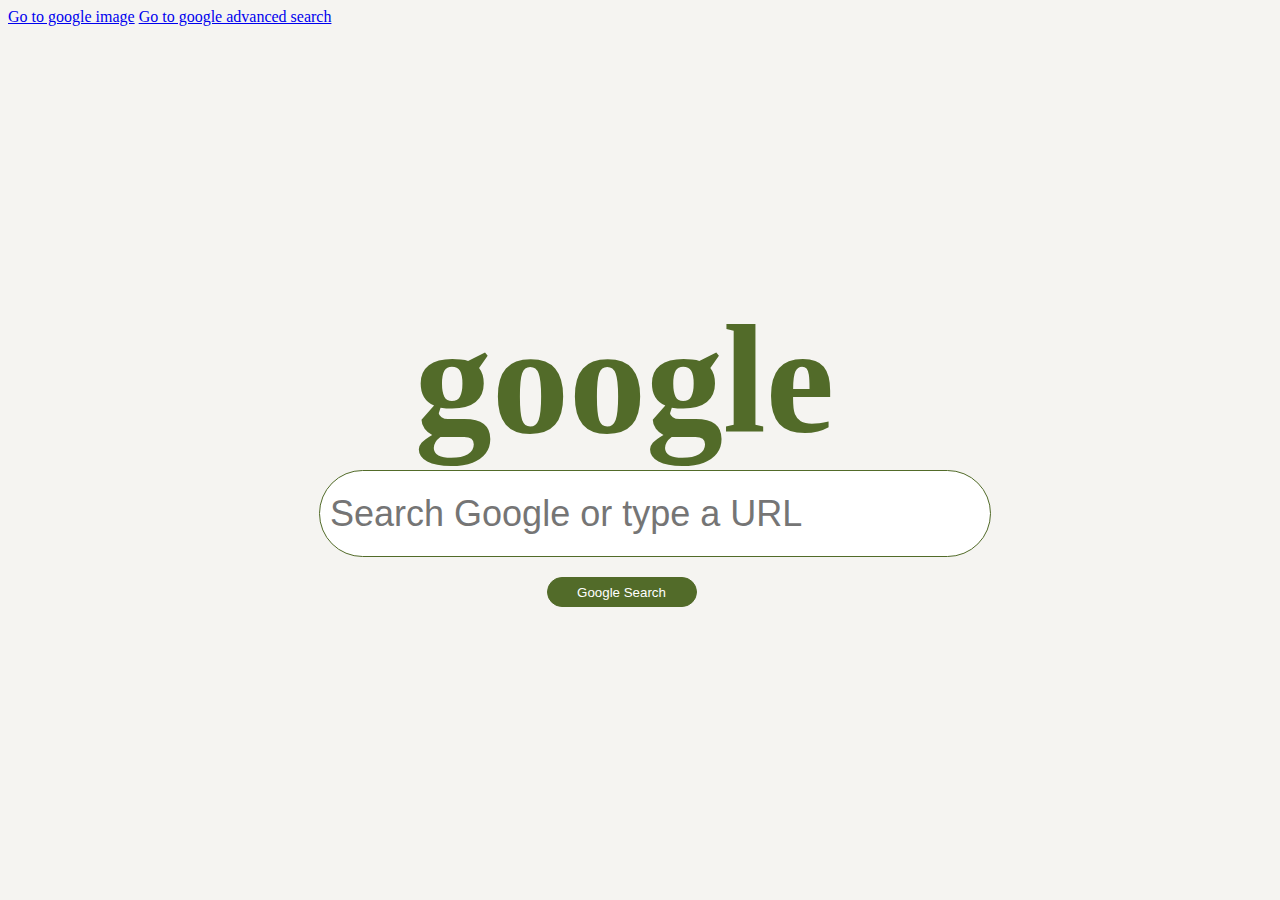
<file: index.html>
<!DOCTYPE html>
<html lang="en">
    <head>
        <title>Search</title>
        <link rel="stylesheet" type="text/css" href="style.css">

    </head>
    <body>
        <div>
            <a href = " index_image.html">Go to google image</a>
            <a href = " index_advan.html">Go to google advanced search</a>
           
        </div>

            <ul>
        <form id = "fo" action="https://google.com/search">
            <big><big><big><big><big><big><big><big><big><big><big><big><big><big><li id="goo">google</li></big></big></big></big></big></big></big></big></big></big></big></big></big></big>

            <li>
                <input id = "q" type="text" name="q" placeholder = "Search Google or type a URL">
            </li>
            <li>
                <input id = "subm" type="submit" value="Google Search">
            </li>
        </form>
        </ul>
    </body>
</html>
</file>
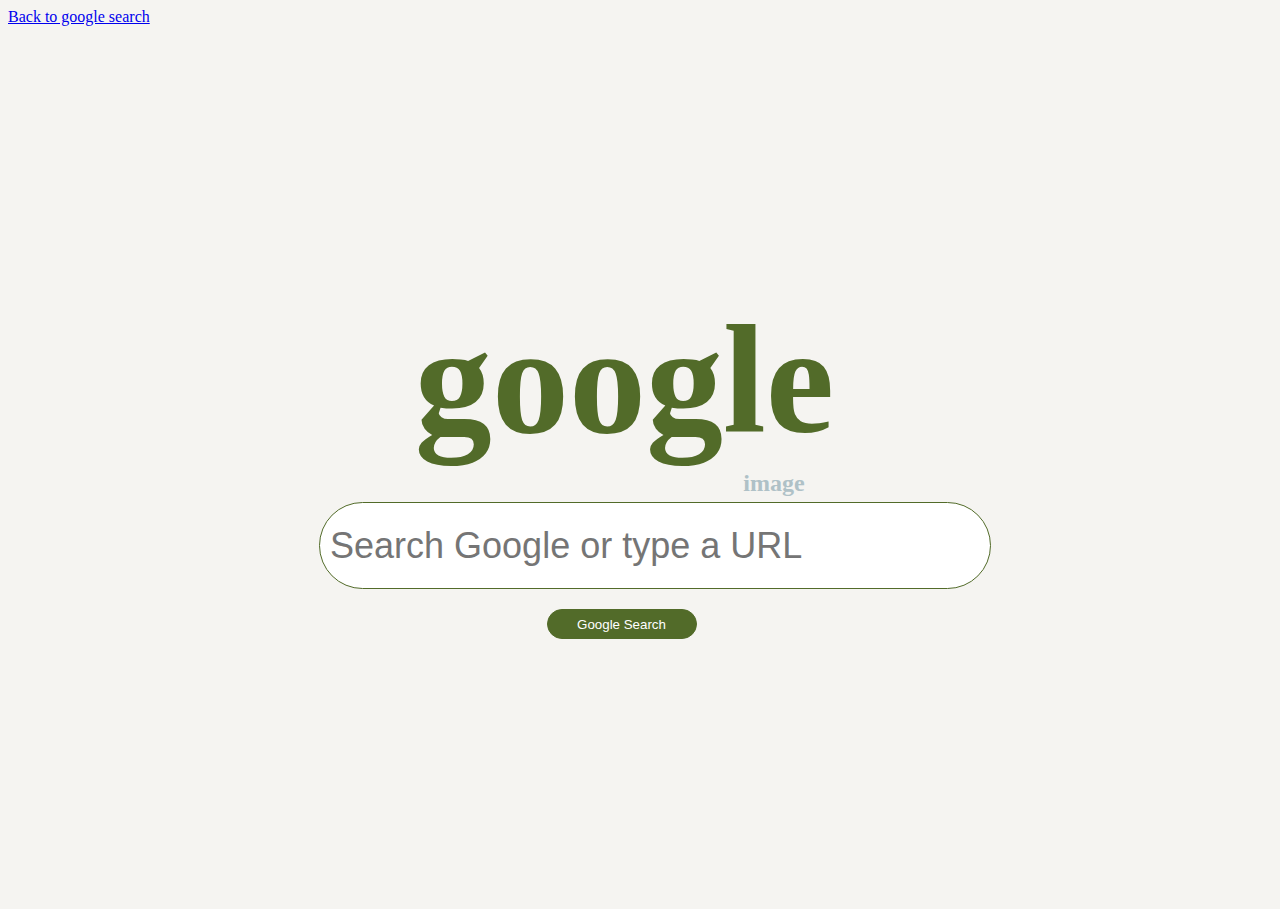
<file: index_image.html>
<!DOCTYPE html>
<html lang="en">
    <head>
        <title>Search</title>
        <link rel="stylesheet" type="text/css" href="style.css">

    </head>
    <body>
        <div>
            <a href = " index.html">Back to google search</a>
        </div>

            <ul>
        <form id = "fo" action="https://google.com/images" Style = “overflow:visible” data-submitfalse=“q” method = “GET”  role=“search”  >
            <big><big><big><big><big><big><big><big><big><big><big><big><big><big><li id="goo">google</li></big></big></big></big></big></big></big></big></big></big></big></big></big></big>
            <li id="im">image</li>

 
            <li>
                <input id = "q" type="text" name="q" placeholder = "Search Google or type a URL">
            </li>
            <li>
                <input id = "subm" type="submit" value="Google Search">
            </li>
        </form>
        </ul>
    </body>
</html>
</file>
<file: style.css>
body {
    background-color: rgb(245, 244, 241);
  }
  
  ul {
    list-style-type:none;
  }
  
  #goo {
      margin-top: 230px;
      margin-left: 1px;
      margin-bottom: 1px;
      text-align: center;

      color:rgb(82, 107, 41);
  }

  #im {      
      margin-top: 1px;
      margin-left: 300px;
      font-size: 24px;
      color:rgb(175, 193, 199);
      margin-bottom: 5px;

  }
  
  #fo {
    text-align: center;
  
    margin: 250px;
    margin-top: 2px;
    width: 50%;
    font-weight: 550;
    font-size: 12px;
    padding: 20px;
  
  }
  
  #q {
    
    width : 650px;
    height: 65px;
    color:rgb(82, 107, 41);
    background-color: white;
    border: 1px solid rgb(82, 107, 41);
    font-size: 36px;
    border-radius: 60px;
    padding:10px;

    margin-left:1px;
    margin-bottom: 20px;

  }
  
  
  #subm {
    background-color:white;
    
    width : 150px;
    height: 30px;
    background-color:  rgb(82, 107, 41);
    color: white;
    border: 1px solid rgb(82, 107, 41);
    border-radius: 60px;
    left: 50%;
    margin-left:-5px;
  }
</file>
